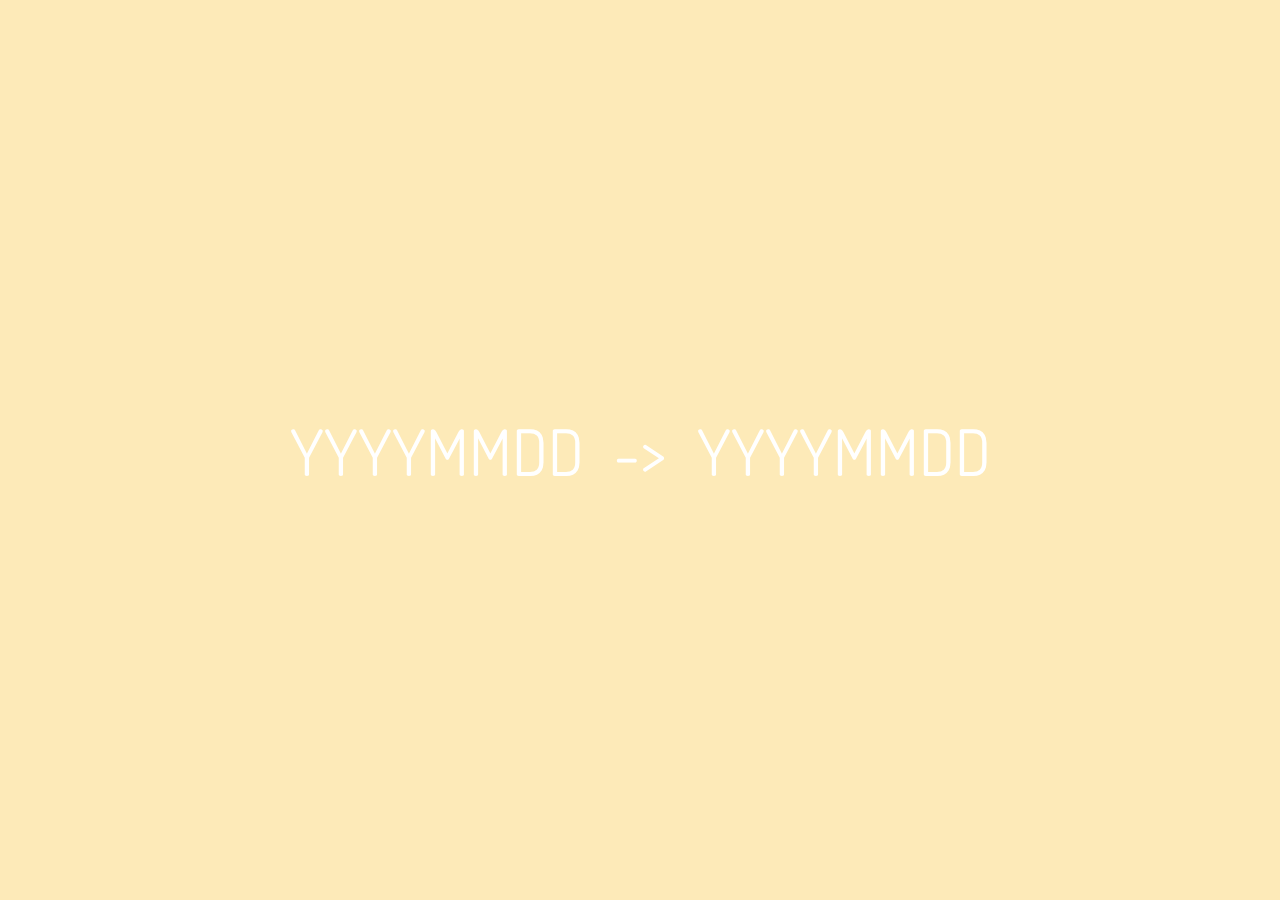
<file: index.html>
<!DOCTYPE html>
<html lang="en">

  <head>
    <meta charset="utf-8">
    <title>Countdown</title>
    <meta name="author" content="Katarina Berg">
    <meta name="description" content="Countdown is a website that lets you
    calculate the number of days between two specified dates.">
    <meta name="viewport" content="width=device-width, initial-scale=1.0">
    <link rel="stylesheet" href="styles/main.css" type="text/css">
    <link rel="stylesheet" href="styles/small.css" media="(max-width: 767px)">
    <link rel="stylesheet" href="styles/large.css" media="(min-width: 768px)">
    <link rel="stylesheet" href="https://fonts.googleapis.com/css?family=Dosis">
  </head>

  <body onload="Controller.init()">
    <main>
      <form class="center" id="form">
        <input type="text" name="from-date" id="from-date" placeholder="YYYYMMDD"
        pattern="\d*" maxlength="8" size="10" autofocus/>
        ->
        <input type="text" name="to-date" id="to-date" placeholder="YYYYMMDD"
        pattern="\d*" maxlength="8" size="10"/>
      </form>
      <div class="center" id="output"></div>
    </main>
    <script src="scripts/date_service.js"></script>
    <script src="scripts/controller.js"></script>
  </body>

</html>
</file>
<file: styles/main.css>
html {
  background-color: #FDEAB8;
  font-family: 'Dosis', sans-serif;
  color: white;
}

main {
  text-align: center;
}

input {
  background: transparent;
  border: none;
  font: inherit;
  color: inherit;
  text-align: center;
}

input:focus {
  outline: none;
}

.center {
  position: absolute;
  left: 50%;
  margin-right: -50%;
  transform: translate(-50%, -50%);
}

.top {
  position: relative;
  top: 1rem;
}

#message {
  margin: 0; /* Remove margin set by the user agent stylesheet */
}

/* Set color of placeholder text */
::-webkit-input-placeholder  { color: white; } /* Webkit */
:-moz-placeholder { color: white; } /* Firefox <= 18 */
::-moz-placeholder { color: white; } /* Firefox >= 19 */
:-ms-input-placeholder {  color: white; } /* Internet Explorer */

/* Set background color of text selection */
::selection { background: #eeeefe; }
::-moz-selection { background: #eeeefe; } /* Firefox */
</file>
<file: styles/small.css>
/* CSS for smartphones and tablets */

@media (orientation: portrait) {
  .center {
    font-size: 300%;
  }
}
@media (orientation: landscape) {
  .center {
    font-size: 250%;
  }
}

.center {
  top: 30%;
}

.top {
  font-size: 130%;
}

#output {
  font-size: 350%;
}
</file>
<file: styles/large.css>
/* CSS for desktops */

.center {
  font-size: 400%;
  top: 50%;
}

.top {
  font-size: 200%;
}

#output {
  font-size: 800%;
}
</file>
